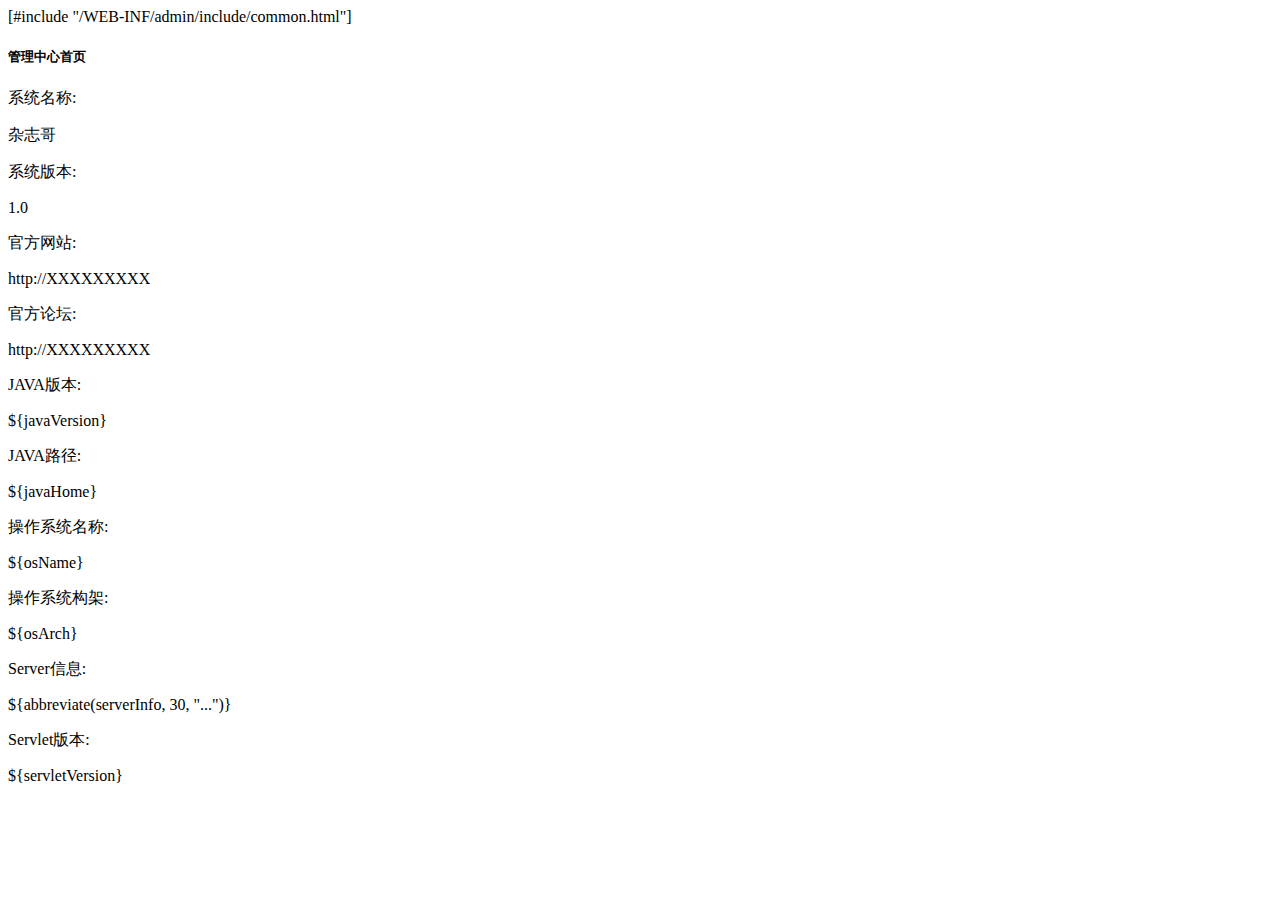
<file: src/main/webapp/WEB-INF/admin/common/index.html>
<!DOCTYPE html>
<html>
<head>
<title>管理中心首页</title>
[#include "/WEB-INF/admin/include/common.html"]
</head>
<body class="gray-bg">
    <div class="wrapper wrapper-content animated fadeInRight">
        <div class="ibox float-e-margins">
            <div class="ibox-title">
                <h5>管理中心首页</h5>
            </div>
            <div class="ibox-content">
                <div class="form-horizontal clearfix">
                    <div class="form-group">
                        <label class="col-sm-3 control-label">系统名称:</label>
                        <div class="col-sm-2 control-label">
                           	<p class="text-left">杂志哥</p>
                        </div>
                        <label class="col-sm-3 control-label">系统版本:</label>
                        <div class="col-sm-2 control-label">
                            <p class="text-left">1.0</p>
                        </div>
                    </div>
                    <div class="form-group">
                        <label class="col-sm-3 control-label">官方网站:</label>
                        <div class="col-sm-2 control-label">
                            <p class="text-left">http://XXXXXXXXX</p>
                        </div>
                        <label class="col-sm-3 control-label">官方论坛:</label>
                        <div class="col-sm-2 control-label">
                            <p class="text-left">http://XXXXXXXXX</p>
                        </div>
                    </div>
                    <div class="form-group">
                        <label class="col-sm-3 control-label">JAVA版本:</label>
                        <div class="col-sm-2 control-label">
                            <p class="text-left">${javaVersion}</p>
                        </div>
                        <label class="col-sm-3 control-label">JAVA路径:</label>
                        <div class="col-sm-2 control-label">
                            <p class="text-left">${javaHome}</p>
                        </div>
                    </div>
                    <div class="form-group">
                        <label class="col-sm-3 control-label">操作系统名称:</label>
                        <div class="col-sm-2 control-label">
                            <p class="text-left">${osName}</p>
                        </div>
                        <label class="col-sm-3 control-label">操作系统构架:</label>
                        <div class="col-sm-2 control-label">
                            <p class="text-left">${osArch}</p>
                        </div>
                    </div>
                    <div class="form-group">
                        <label class="col-sm-3 control-label">Server信息:</label>
                        <div class="col-sm-2 control-label">
                            <p class="text-left">${abbreviate(serverInfo, 30, "...")}</p>
                        </div>
                        <label class="col-sm-3 control-label">Servlet版本:</label>
                        <div class="col-sm-2 control-label">
                            <p class="text-left">${servletVersion}</p>
                        </div>
                    </div>
                </div>
            </div>
        </div>
    </div>
</body>
</html>
</file>
